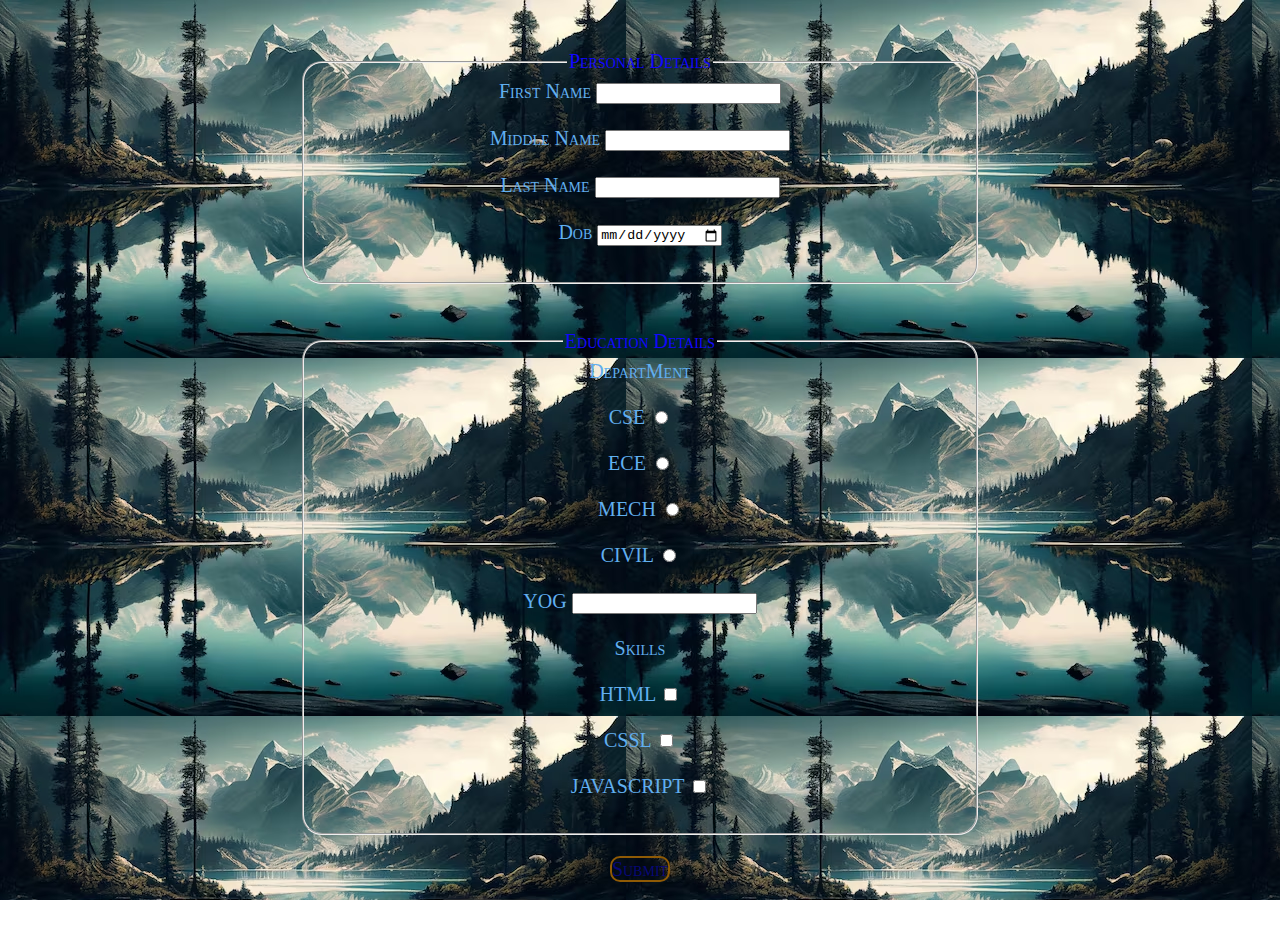
<file: index.html>
<!DOCTYPE html>
<html lang="en">
<head>
    
    <title>Student Details</title>
    <link rel="stylesheet" href="style.css">
</head>
<body>
    
    <fieldset id="form1">
        <legend>Personal Details</legend>
    
    <form action="message.html">
        <label for="fname">First Name</label>
        <input type="text" id="fname" name="fname"> <br><br>

        <label for="mname">Middle Name</label>
        <input type="text" id="mname" name="mname"> <br><br>

        <label for="lname">Last Name</label>
        <input type="text" id="lname" name="lname"> <br><br>

        <label for="fname">Dob</label>
        <input type="date" id="" name="fname"> <br><br>
    </fieldset>
    <br><br>
    <fieldset id="form2">
        <legend id="edu">Education Details</legend>
        <label   for="dept" > DepartMent</label> <br><br>

        <label for="CSE">CSE</label>
        <input type="radio" id="CSE" name="dept">
        <br><br>

        <label for="ECE">ECE</label>
        <input type="radio" id="ECE" name="dept">
        <br><br>
        <label for="MECH">MECH</label>
        <input type="radio"id="MECH" name="dept">
        <br><br>
        <label for="CIVIL">CIVIL</label>
        <input type="radio" id="CIVIL" name="dept">
        <br><br>

        <label for="yop">YOG</label>
        <input list="yog"  id="yop" name="yop" placeholder=""> 

        <datalist id="yog" >

            <option >2018</option>
            <option >2019</option>
            <option >2020</option>
            <option >2021</option>
            <option >2022</option>
            <option >2023</option>
        </datalist>
        <br><br>
       
        <label for="">Skills</label><br><br>

        <label for="html">HTML</label>
        <input type="checkbox" id="html" name="html"> <br><br>

        <label for="css">CSSL</label>
        <input type="checkbox" id="css" name="css"> <br><br>
         
        <label for="js">JAVASCRIPT</label>
        <input type="checkbox" id="js" name="js"> <br><br>

        
        
    </fieldset>


        <br>
   <a href="message.html"> Submit</a>

    </form>

</body>
</html>
</file>
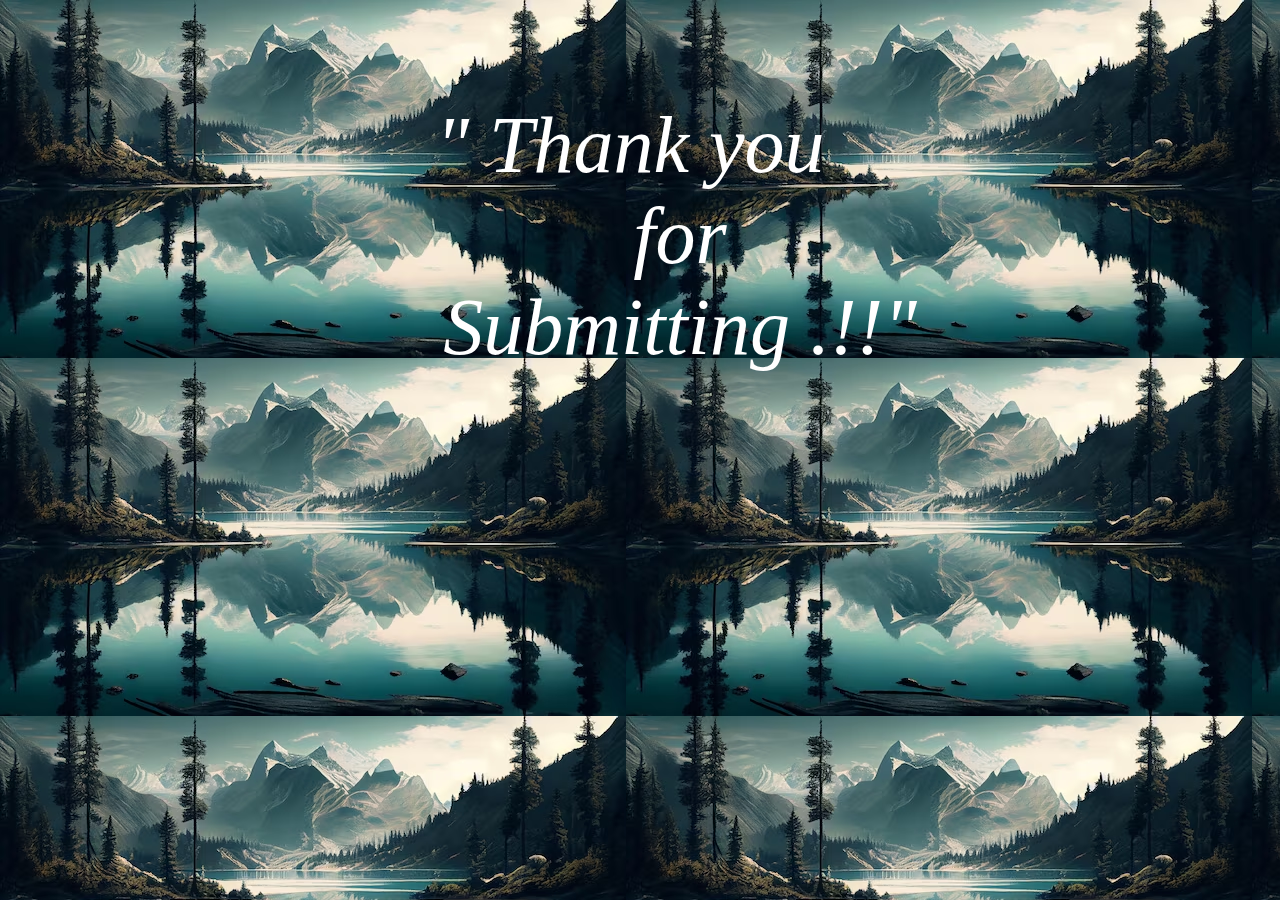
<file: message.html>
<!DOCTYPE html>
<html lang="en">
<head>
    <meta charset="UTF-8">
    <meta name="viewport" content="width=device-width, initial-scale=1.0">
    <title>Message</title>
</head>
<style>
    #p{
        
        font-size: 80px;
        font-family: Georgia, 'Times New Roman', Times, serif;
        font-weight: 20px;
        font-style:italic;
        text-align: center;
        
        color: white;
        margin-top: 100px;
       margin-left: 50px;
       margin-right: 50px;
       
       text-align: center;
       
     
        
       
       
    }
    body{
        background-image: url(bgimage.avif);
    }
</style>
<body>
    <center>
       
    <pre id="p">
" Thank you 
    for
     Submitting .!!" 
    </pre>

    </center>
</body>
</html>
</file>
<file: style.css>
body{
    font-size: 20px;
    font-family: Georgia, 'Times New Roman', Times, serif;
    font-variant: small-caps;
    text-align: center;
    margin: 50px 300px ;
    background-image: url(bgimage.avif);
    background-attachment: fixed;
    
}

#btn
{
    border: 2px rgb(173, 93, 3) solid;
    border-radius: 10px;
    color: blue;
    box-sizing:content-box;
    
}
#btn:hover
{
    color: rgba(177, 3, 37, 0.452);
}
form
{
    text-align: center;
    
    font-family: Georgia, 'Times New Roman', Times, serif;

}

#form2
{
    text-align: center;
    border-radius: 20px;
    font-family: Georgia, 'Times New Roman', Times, serif;

}
#form1
{
    border-radius: 20px;
    text-align: center;
   
    font-family: Georgia, 'Times New Roman', Times, serif;
}

#dept
{
    font-size: 20px;
    text-align: right;
}
a{
    border: 2px rgb(143, 90, 5) solid;
    border-radius: 10px;
    color: rgb(8, 8, 119);
    box-sizing:content-box;
    text-decoration: none;
    
    
}
a:hover
{
    color: rgb(57, 1, 240);
}

label
{
    color: rgb(97, 175, 240);
}
legend
{
    color: rgb(18, 6, 255);
}
</file>
